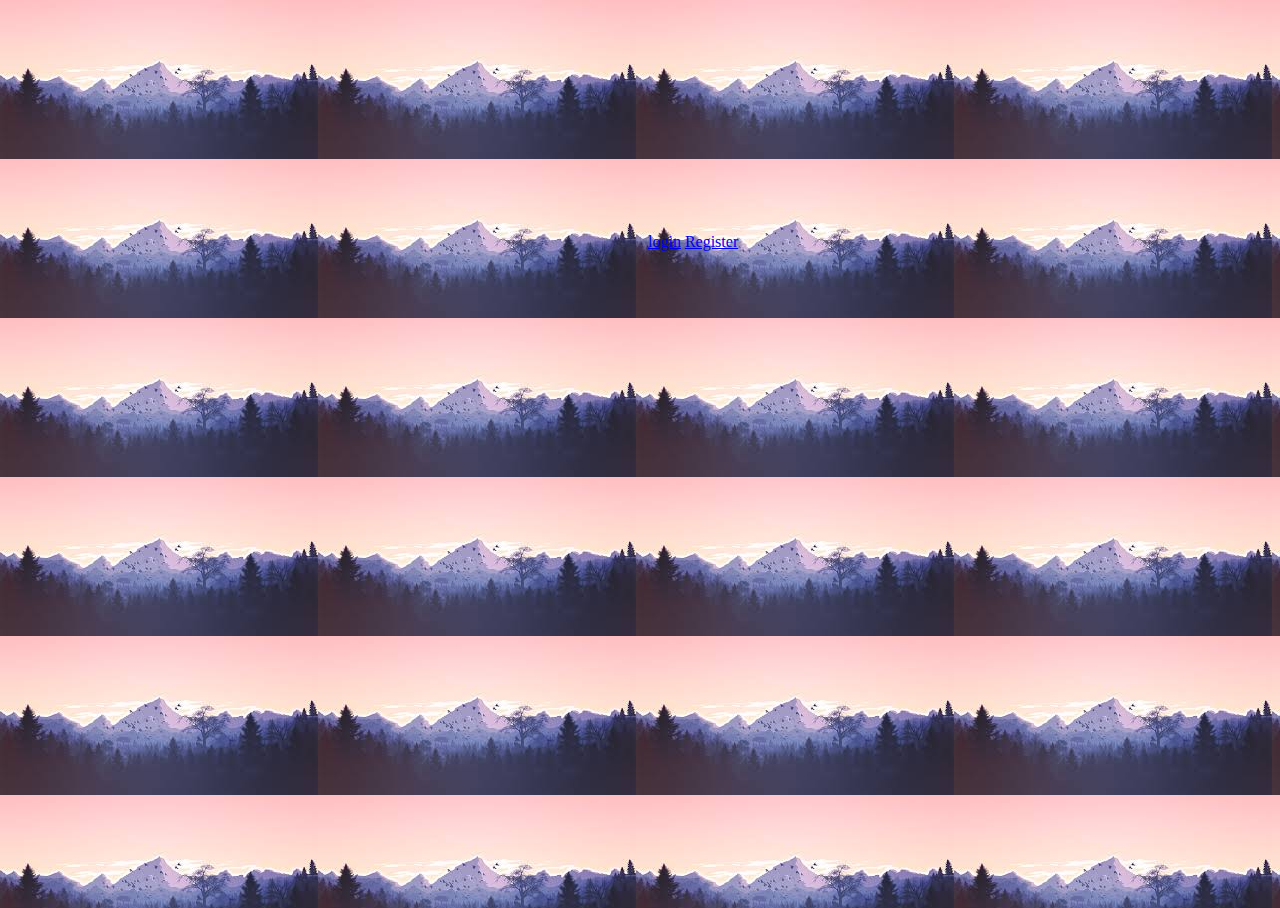
<file: css/index.htm>
<!DOCTYPE html>
<html lang="en">
<head>
         <meta charset="UTF-8">
         <meta http-equiv="X-UA-Compatible" content="IE=edge">
         <meta name="viewport" content="width=device-width, initial-scale=1.0">
         <link href="https://cdn.jsdelivr.net/npm/bootstrap@5.0.0-beta3/dist/css/bootstrap.min.css" 
         rel="stylesheet" 
         integrity="sha384-eOJMYsd53ii+scO/bJGFsiCZc+5NDVN2yr8+0RDqr0Ql0h+rP48ckxlpbzKgwra6" 
         crossorigin="anonymous">
         <link rel="stylesheet" href="./styles.css">
         <title>Document</title>
</head>
<body>
         <div class="row">
                  <div class="col-sm-6">
                    <div class="card" style="height: 250px;">
                      <div class="card-body">
                           <div class="btn-group" role="group" aria-label="Basic example">
                                    <a class="btn btn-primary" href="#" role="button">login</a>
                                    <a class="btn btn-success" href="#" role="button">Register</a>
                                  </div>
                      </div>
                    </div>
                  </div>
                </div>
</body>
</html>
</file>
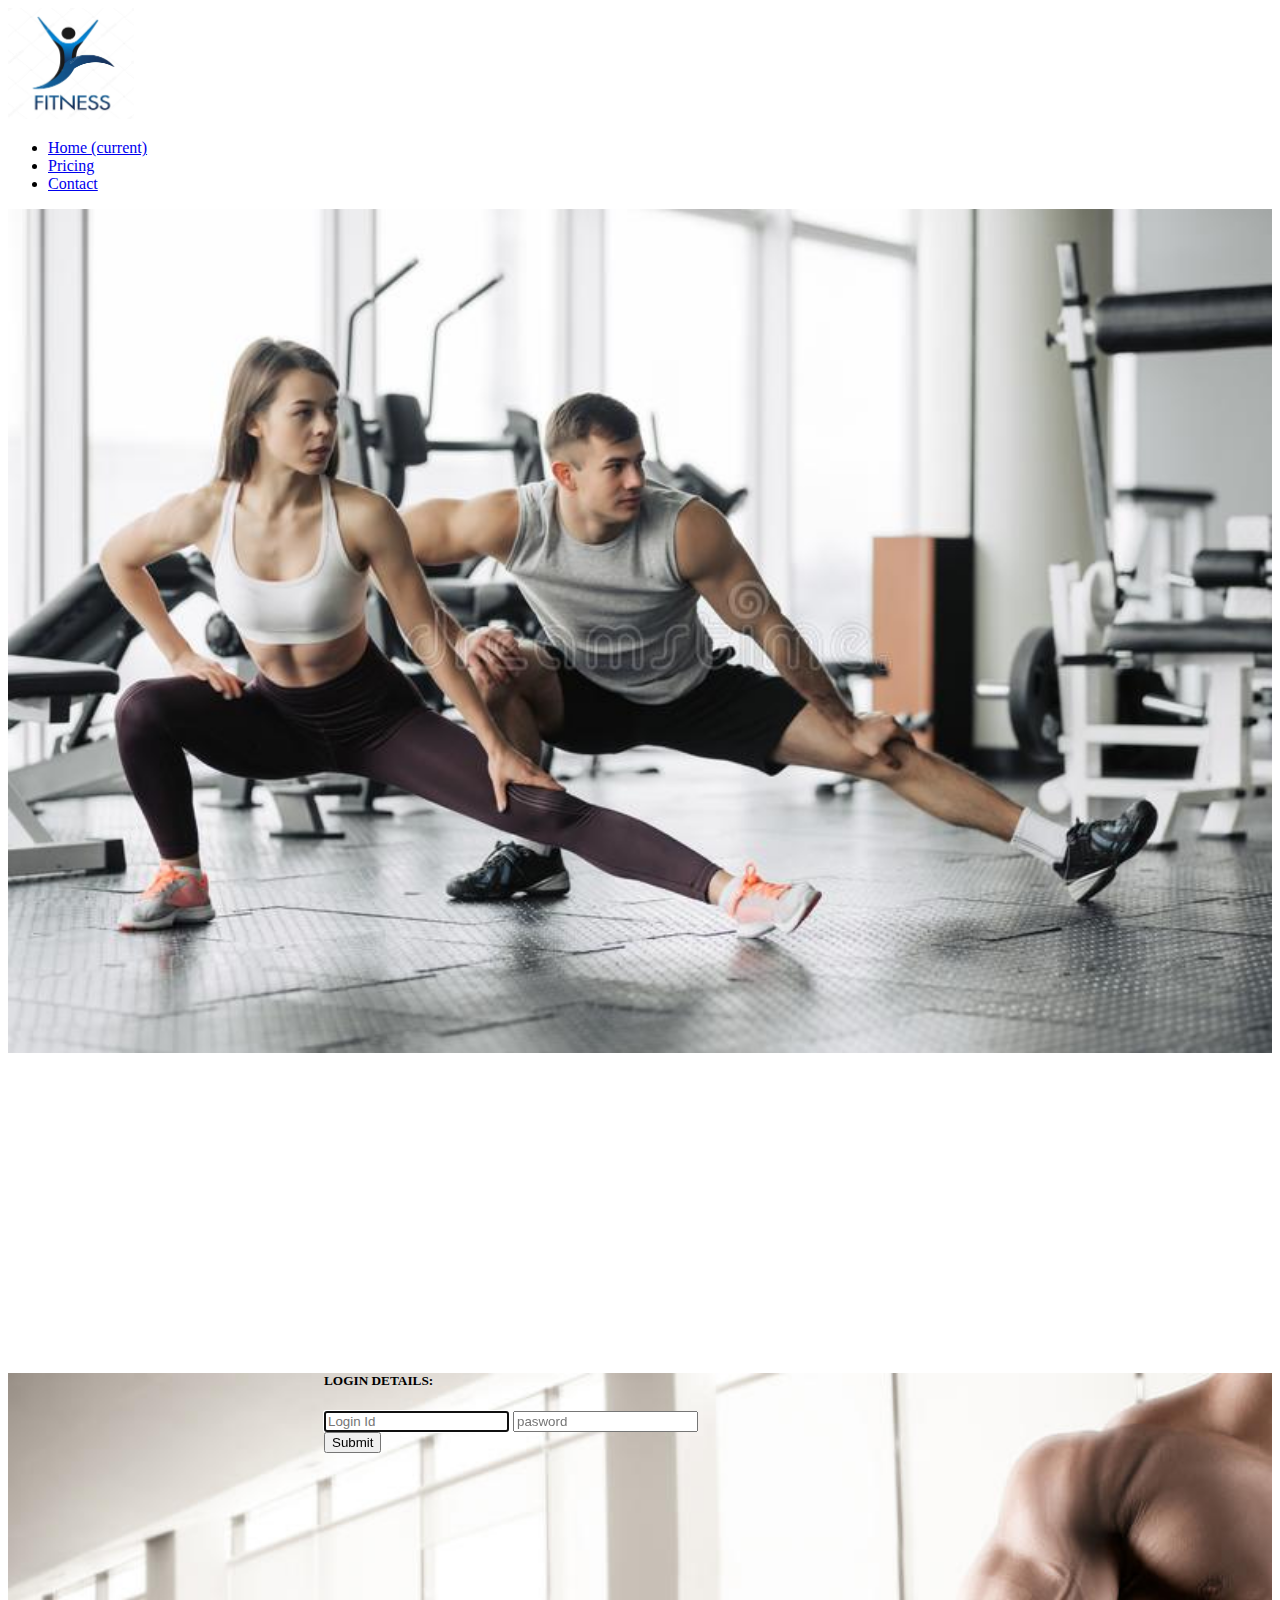
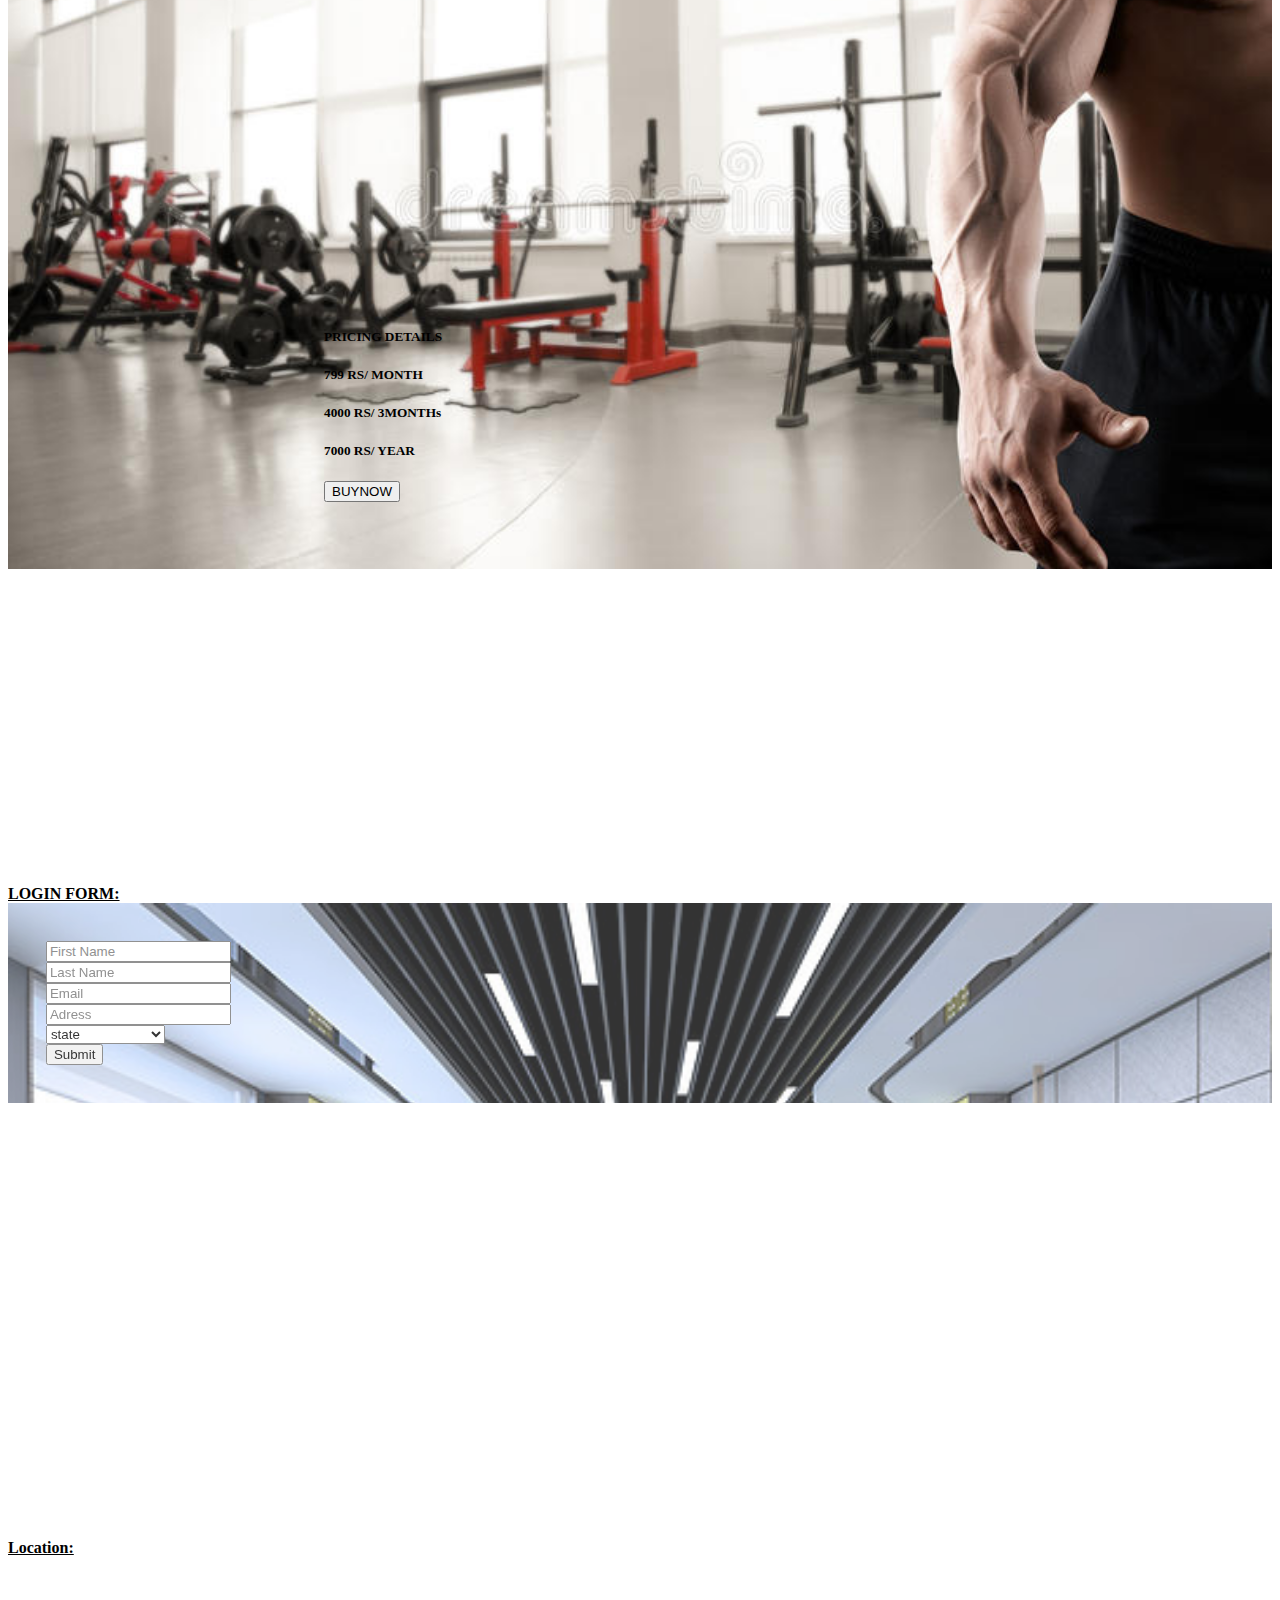
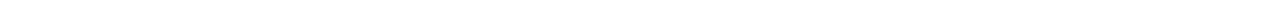
<file: webPage/index.htm>
<!DOCTYPE html>
<html lang="en">
<head>
         <meta charset="UTF-8">
         <meta http-equiv="X-UA-Compatible" content="IE=edge">
         <meta name="viewport" content="width=device-width, initial-scale=1.0">
         <link rel="stylesheet"
          href="https://cdn.jsdelivr.net/npm/bootstrap@4.6.0/dist/css/bootstrap.min.css" 
         integrity="sha384-B0vP5xmATw1+K9KRQjQERJvTumQW0nPEzvF6L/Z6nronJ3oUOFUFpCjEUQouq2+l" 
         crossorigin="anonymous">
         <title>Best Gym</title>
</head>
<body>
         <!-- nav bar creation -->
         <div class="container-fluid">
         <nav class="navbar navbar-expand-lg navbar-light bg-light">
                  <a class="navbar-brand" href="#"><img src="./immages/icon.jpg" alt="gym" width="10%" height="10%">
                  </a>
                   <!-- un ordered list -->
                  <div class="collapse navbar-collapse" id="navbarNavDropdown">
                    <ul class="navbar-nav">
                      <li class="nav-item active">
                        <a class="nav-link" href="#home">Home <span class="sr-only">(current)</span></a>
                      </li>
                      
                      <li class="nav-item">
                        <a class="nav-link" href="#pricing">Pricing</a>
                      </li>
                      <li class="nav-item">
                           <a class="nav-link" href="#contact">Contact</a>
                         </li>
                    </ul>
                  </div>
                </nav>
                </div>
         <!-- body creation -->
         <div class="container-fluid carousel-inner" id="Home">
                 <div><img src="./immages/gym.jpg" alt="Alternate" width="100%"></div> 

         </div>
         
         <!-- pricing page -->
         <div class="container-fluid" id="pricing"
          style="background-image: url(./immages/background.jpg);
          background-repeat: no-repeat;
          background-size: 100%;">
          <div class="row mt-3 mb-3">
            <div class="col-sm-6">
              <div class="card text-white bg-info" style="width: 25rem; height: 15rem; margin: 25%;">
                <div class="card-body">
                  <h5 class="card-title">LOGIN DETAILS:</h5>
                  <input type="text" placeholder="Login Id" autofocus class="form-control mb-2">
                  <input type="text" placeholder="pasword" class="form-control mb-2">
                  <input type="submit" class=" btn btn-primary ">
                </div>
              </div>
            </div>
            <!-- pricing Box -->
            <div class="col-sm-6">
              <div class="card text-center text-white bg-info" style="width: 25rem; height: 15rem; margin: 25%">
                  <h5 class="card-header">PRICING DETAILS</h5>
                  <div class="card-body">
                    <h5 class="card-title">799 RS/ MONTH </h5>
                    <h5 class="card-title">4000 RS/ 3MONTHs</h5>
                    <h5 class="card-title">7000 RS/ YEAR </h5>
                    <button class="form-control btn btn-primary">BUYNOW</button>
                </div>
              </div>
            </div>
          </div>
          </div>
         <!-- contact page -->
         <div class="container-fluid" id="contact"> 
                  <div class="row mt-4 mb-4" >
                           <div class="col-6 " >
                                    <b><u>LOGIN FORM:</u></b> 
                                    <form style=
                                    "background-image: url(./immages/form.jpg); 
                                    background-repeat: no-repeat;
                                    background-size: 100%;
                                    opacity: 0.8;
                                    padding: 3%;"
                                    >
                                             <div class="row m-3">
                                                      <div class="col">
                                                               <input type="text" class="form-control" placeholder="First Name"required>
                                                      </div>
                                             </div>
                                             <div class="row m-3">
                                                      <div class="col">
                                                               <input type="text" class="form-control" placeholder="Last Name"required>
                                                      </div>
                                             </div>
                                             <div class="row m-3">
                                                      <div class="col">
                                                               <input type="text" class="form-control" placeholder="Email" required>
                                                      </div>
                                             </div>
                                             
                                             <div class="row m-3">
                                                      <div class="col">
                                                               <input type="text" class="form-control" placeholder="Adress">
                                                      </div> 
                                             </div>
                                             
                                             <div class="row m-3">
                                                      <div class="col">
                                                               <select name="" id="" class="form-control" required>
                                                                        <option value="" selectrd>state</option>
                                                                        <option value="" >Andhra Pradesh</option>
                                                                        <option value="" >Telangana</option>
                                                                        <option value="" >Karnataka</option>
                                                               </select>
                                                      </div>
                                             </div>
                                             <div class="row m-3"> 
                                              <div class="col">
                                                       <input type="submit" class=" btn btn-primary" >
                                              </div>
                                     </div>
                                    </form>
                           </div>
                           <!-- iframe -->
                           <div class="col-6">
                                    <b><u>Location:</u></b>
                                    <iframe src="https://www.google.com/maps/embed?pb=!1m18!1m12!1m3!1d2330.0144495314225!2d77.7033589078772!3d12.937427126960541!2m3!1f0!2f0!3f0!3m2!1i1024!2i768!4f13.1!3m3!1m2!1s0x0%3A0x699d2ca6186aaec5!2sGYM!5e0!3m2!1sen!2sin!4v1617804926170!5m2!1sen!2sin" width="600" height="450" style="border:0;" allowfullscreen="" loading="lazy"></iframe>
                           </div>

                  </div>
         </div>
         <footer class=" bg-dark">
          <div class="container-fluid p-5 p-md-5">
            <p style="color: white;
            text-align: center;">CREATED BY: GORLA DINESH <br> COPYRIGHT: ©2021</p>
            
          </div>
        </footer>
</body>

</html>
</file>
<file: css/styles.css>
body{
         background-image: url("./immages/download.jpg");
         width: 100%;
         height: 100%;
         position: absolute;
}
.row {

         position: relative;
         left: 25%;
         top: 25%;
}
.btn-group {
         position: relative;
         left: 25%;
         top: 10%;
}
</file>
